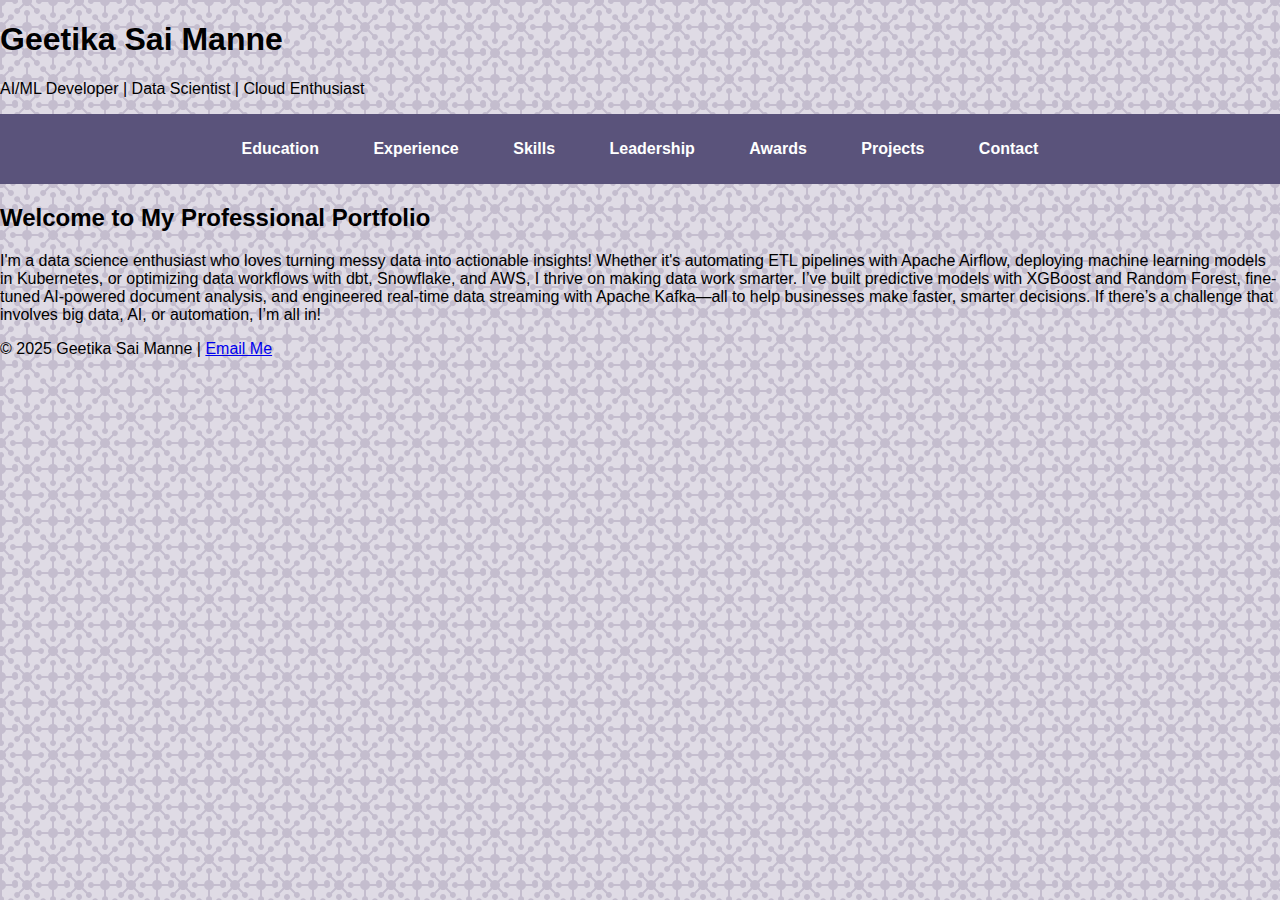
<file: index.html>
<!DOCTYPE html>
<html lang="en">
<head>
    <meta charset="UTF-8">
    <meta name="viewport" content="width=device-width, initial-scale=1.0">
    <title>Geetika Sai Manne - Portfolio</title>
    <link rel="stylesheet" href="style.css">
    <script defer src="script.js"></script>
</head>
<body>
    <header>
        <h1>Geetika Sai Manne</h1>
        <p>AI/ML Developer | Data Scientist | Cloud Enthusiast</p>
        <nav>
            <ul>
                <li><a href="education.html" class="nav-link">Education</a></li>
                <li><a href="experience.html" class="nav-link">Experience</a></li>
                <li><a href="skills.html" class="nav-link">Skills</a></li>
                <li><a href="leadership.html" class="nav-link">Leadership</a></li>
                <li><a href="awards.html" class="nav-link">Awards</a></li>
                <li><a href="projects.html">Projects</a></li>
                <li><a href="contact.html" class="nav-link">Contact</a></li>
            </ul>
        </nav>
    </header>

    <section>
        <h2>Welcome to My Professional Portfolio</h2>
        <p>I'm a data science enthusiast who loves turning messy data into actionable insights! Whether it's automating ETL pipelines with Apache Airflow, deploying machine learning models in Kubernetes, or optimizing data workflows with dbt, Snowflake, and AWS, I thrive on making data work smarter. I’ve built predictive models with XGBoost and Random Forest, fine-tuned AI-powered document analysis, and engineered real-time data streaming with Apache Kafka—all to help businesses make faster, smarter decisions. If there’s a 
           challenge that involves big data, AI, or automation, I’m all in! </p>
    </section>

    <footer>
        <p>&copy; 2025 Geetika Sai Manne | <a href="mailto:mannegeetika6@gmail.com">Email Me</a></p>
    </footer>
</body>
</html>
</file>
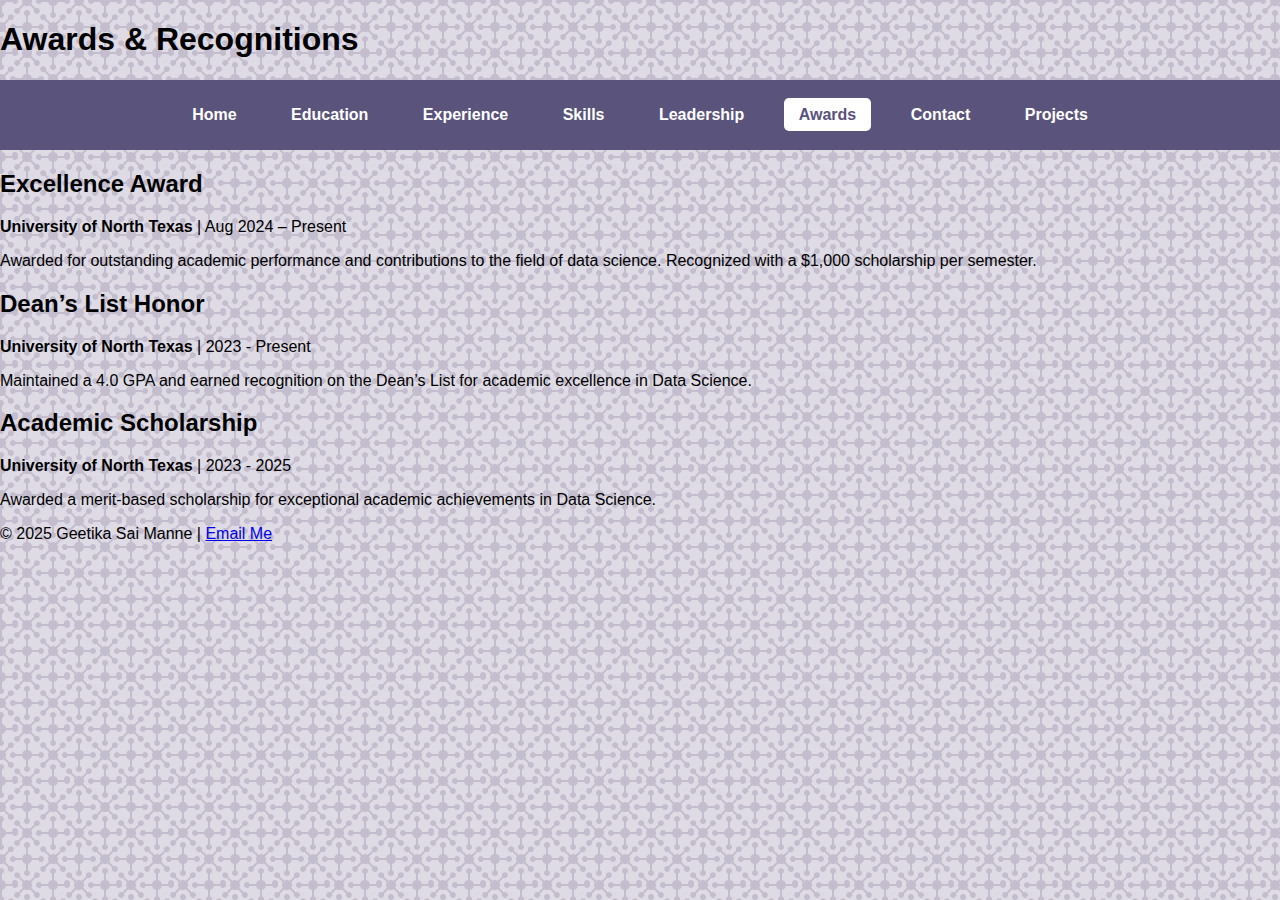
<file: awards.html>
<!DOCTYPE html>
<html lang="en">
<head>
    <meta charset="UTF-8">
    <meta name="viewport" content="width=device-width, initial-scale=1.0">
    <title>Awards & Recognitions - Geetika Sai Manne</title>
    <link rel="stylesheet" href="style.css">
    <script src="script.js" defer></script>
</head>
<body>
    <header>
        <h1>Awards & Recognitions</h1>
        <nav>
            <ul>
                <li><a href="index.html">Home</a></li>
                <li><a href="education.html">Education</a></li>
                <li><a href="experience.html">Experience</a></li>
                <li><a href="skills.html">Skills</a></li>
                <li><a href="leadership.html">Leadership</a></li>
                <li><a href="awards.html">Awards</a></li>
                <li><a href="contact.html">Contact</a></li>
                <li><a href="projects.html">Projects</a></li>
            </ul>
        </nav>
    </header>

    <section>
        <h2>Excellence Award</h2>
        <p><strong>University of North Texas</strong> | Aug 2024 – Present</p>
        <p>Awarded for outstanding academic performance and contributions to the field of data science. Recognized with a $1,000 scholarship per semester.</p>
    </section>
    
    <section>
        <h2>Dean’s List Honor</h2>
        <p><strong>University of North Texas</strong> | 2023 - Present</p>
        <p>Maintained a 4.0 GPA and earned recognition on the Dean’s List for academic excellence in Data Science.</p>
    </section>

    <section>
        <h2>Academic Scholarship</h2>
        <p><strong>University of North Texas</strong> | 2023 - 2025</p>
        <p>Awarded a merit-based scholarship for exceptional academic achievements in Data Science.</p>
    </section>

    <footer>
        <p>&copy; 2025 Geetika Sai Manne | <a href="mailto:mannegeetika6@gmail.com">Email Me</a></p>
    </footer>
</body>
</html>
</file>
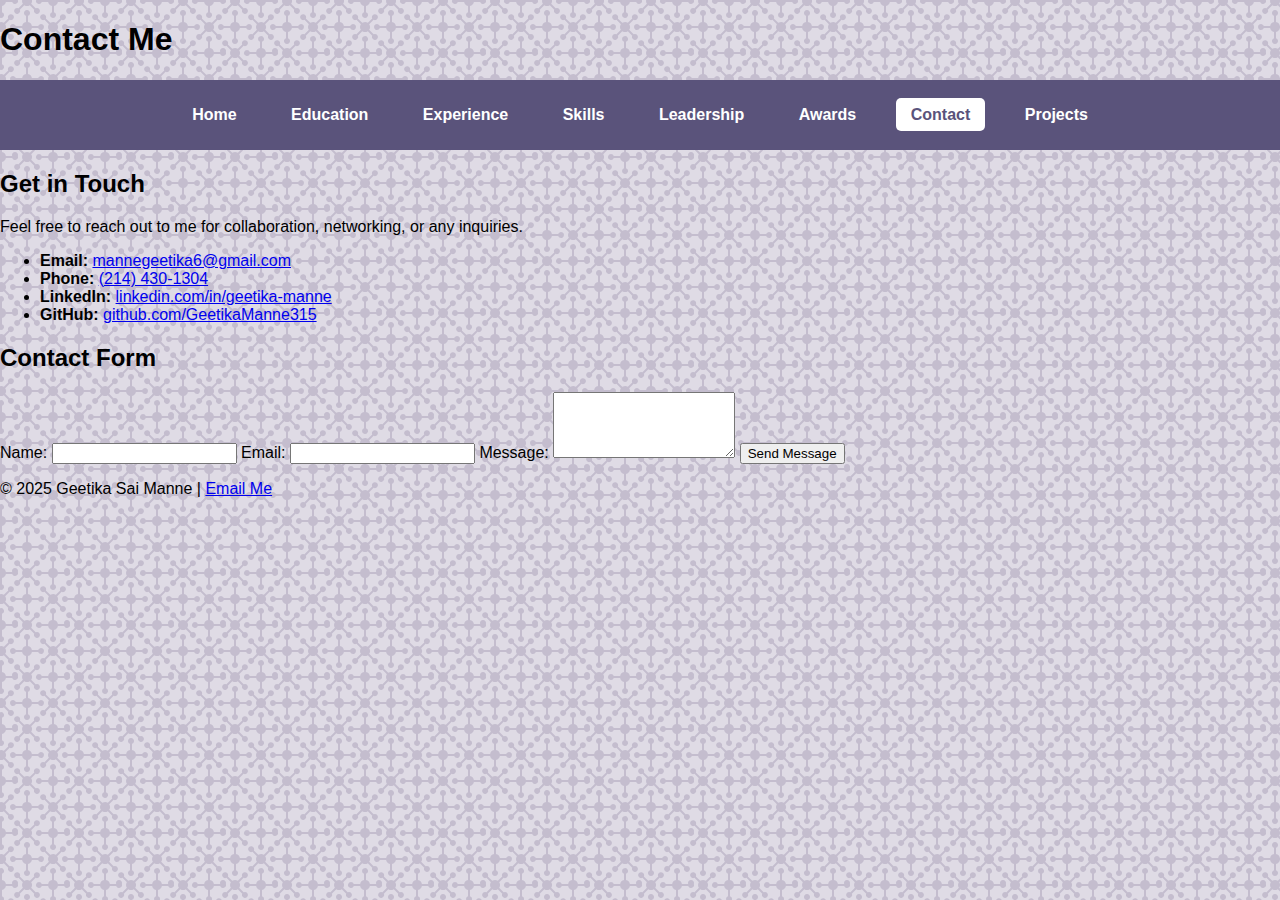
<file: contact.html>
<!DOCTYPE html>
<html lang="en">
<head>
    <meta charset="UTF-8">
    <meta name="viewport" content="width=device-width, initial-scale=1.0">
    <title>Contact - Geetika Sai Manne</title>
    <link rel="stylesheet" href="style.css">
    <script src="script.js" defer></script>
</head>
<body>
    <header>
        <h1>Contact Me</h1>
        <nav>
            <ul>
                <li><a href="index.html">Home</a></li>
                <li><a href="education.html">Education</a></li>
                <li><a href="experience.html">Experience</a></li>
                <li><a href="skills.html">Skills</a></li>
                <li><a href="leadership.html">Leadership</a></li>
                <li><a href="awards.html">Awards</a></li>
                <li><a href="contact.html">Contact</a></li>
                <li><a href="projects.html">Projects</a></li>
            </ul>
        </nav>
    </header>

    <section>
        <h2>Get in Touch</h2>
        <p>Feel free to reach out to me for collaboration, networking, or any inquiries.</p>
        <ul>
            <li><strong>Email:</strong> <a href="mailto:mannegeetika6@gmail.com">mannegeetika6@gmail.com</a></li>
            <li><strong>Phone:</strong> <a href="tel:+12144301304">(214) 430-1304</a></li>
            <li><strong>LinkedIn:</strong> <a href="https://www.linkedin.com/in/geetika-manne" target="_blank">linkedin.com/in/geetika-manne</a></li>
            <li><strong>GitHub:</strong> <a href="https://github.com/GeetikaManne315" target="_blank">github.com/GeetikaManne315</a></li>
        </ul>
    </section>

    <section>
        <h2>Contact Form</h2>
        <form action="#" method="post">
            <label for="name">Name:</label>
            <input type="text" id="name" name="name" required>

            <label for="email">Email:</label>
            <input type="email" id="email" name="email" required>

            <label for="message">Message:</label>
            <textarea id="message" name="message" rows="4" required></textarea>

            <button type="submit">Send Message</button>
        </form>
    </section>

    <footer>
        <p>&copy; 2025 Geetika Sai Manne | <a href="mailto:mannegeetika6@gmail.com">Email Me</a></p>
    </footer>
</body>
</html>
</file>
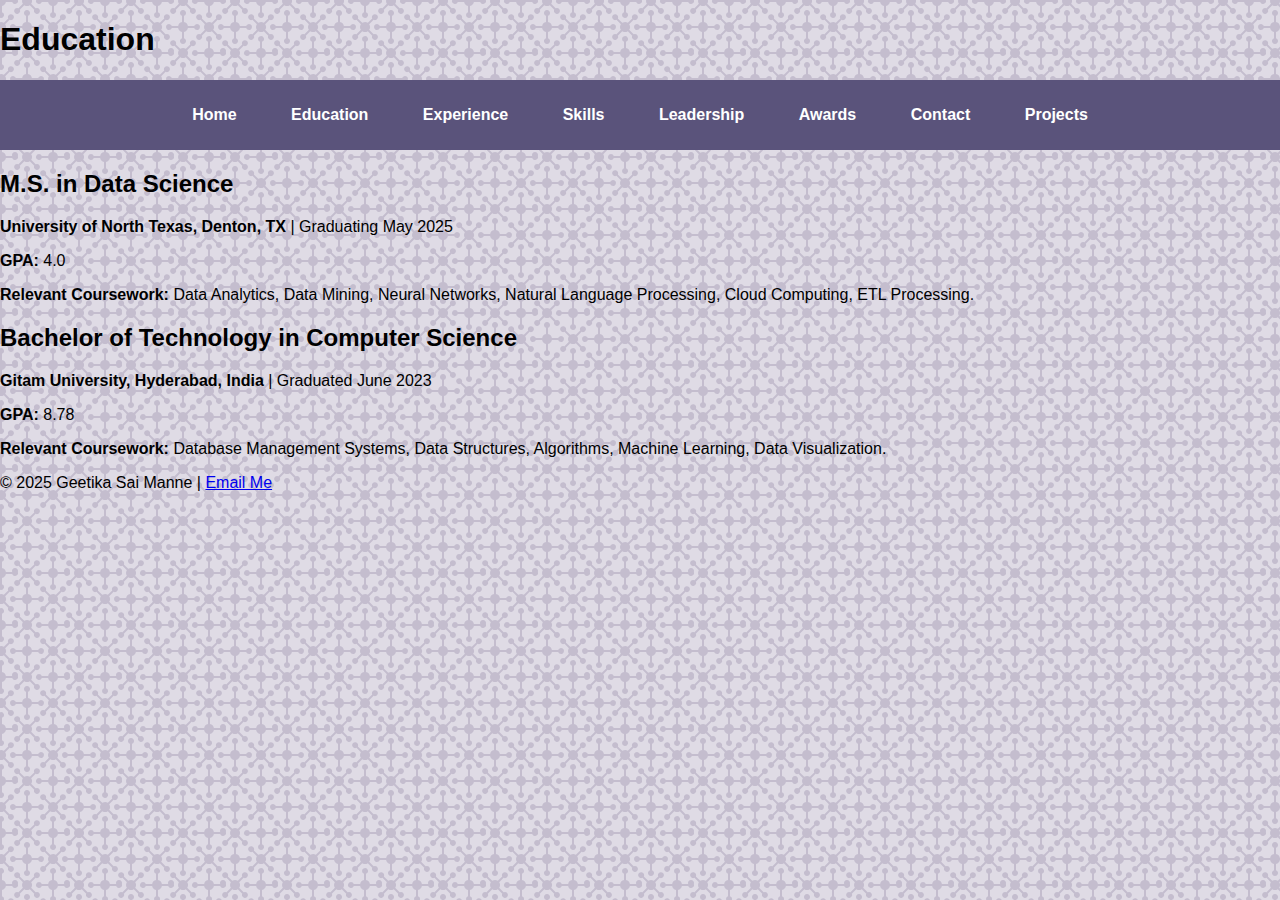
<file: education.html>
<!DOCTYPE html>
<html lang="en">
<head>
    <meta charset="UTF-8">
    <meta name="viewport" content="width=device-width, initial-scale=1.0">
    <title>Education - Geetika Sai Manne</title>
    <link rel="stylesheet" href="style.css">
</head>
<body>
    <header>
        <h1>Education</h1>
        <nav>
            <ul>
                <li><a href="index.html">Home</a></li>
                <li><a href="education.html">Education</a></li>
                <li><a href="experience.html">Experience</a></li>
                <li><a href="skills.html">Skills</a></li>
                <li><a href="leadership.html">Leadership</a></li>
                <li><a href="awards.html">Awards</a></li>
                <li><a href="contact.html">Contact</a></li>
                <li><a href="projects.html">Projects</a></li>
            </ul>
        </nav>
    </header>

    <section>
        <h2>M.S. in Data Science</h2>
        <p><strong>University of North Texas, Denton, TX</strong> | Graduating May 2025</p>
        <p><strong>GPA:</strong> 4.0</p>
        <p><strong>Relevant Coursework:</strong> Data Analytics, Data Mining, Neural Networks, Natural Language Processing, Cloud Computing, ETL Processing.</p>
    </section>

    <section>
        <h2>Bachelor of Technology in Computer Science</h2>
        <p><strong>Gitam University, Hyderabad, India</strong> | Graduated June 2023</p>
        <p><strong>GPA:</strong> 8.78</p>
        <p><strong>Relevant Coursework:</strong> Database Management Systems, Data Structures, Algorithms, Machine Learning, Data Visualization.</p>
    </section>

    <footer>
        <p>&copy; 2025 Geetika Sai Manne | <a href="mailto:mannegeetika6@gmail.com">Email Me</a></p>
    </footer>
</body>
</html>
</file>
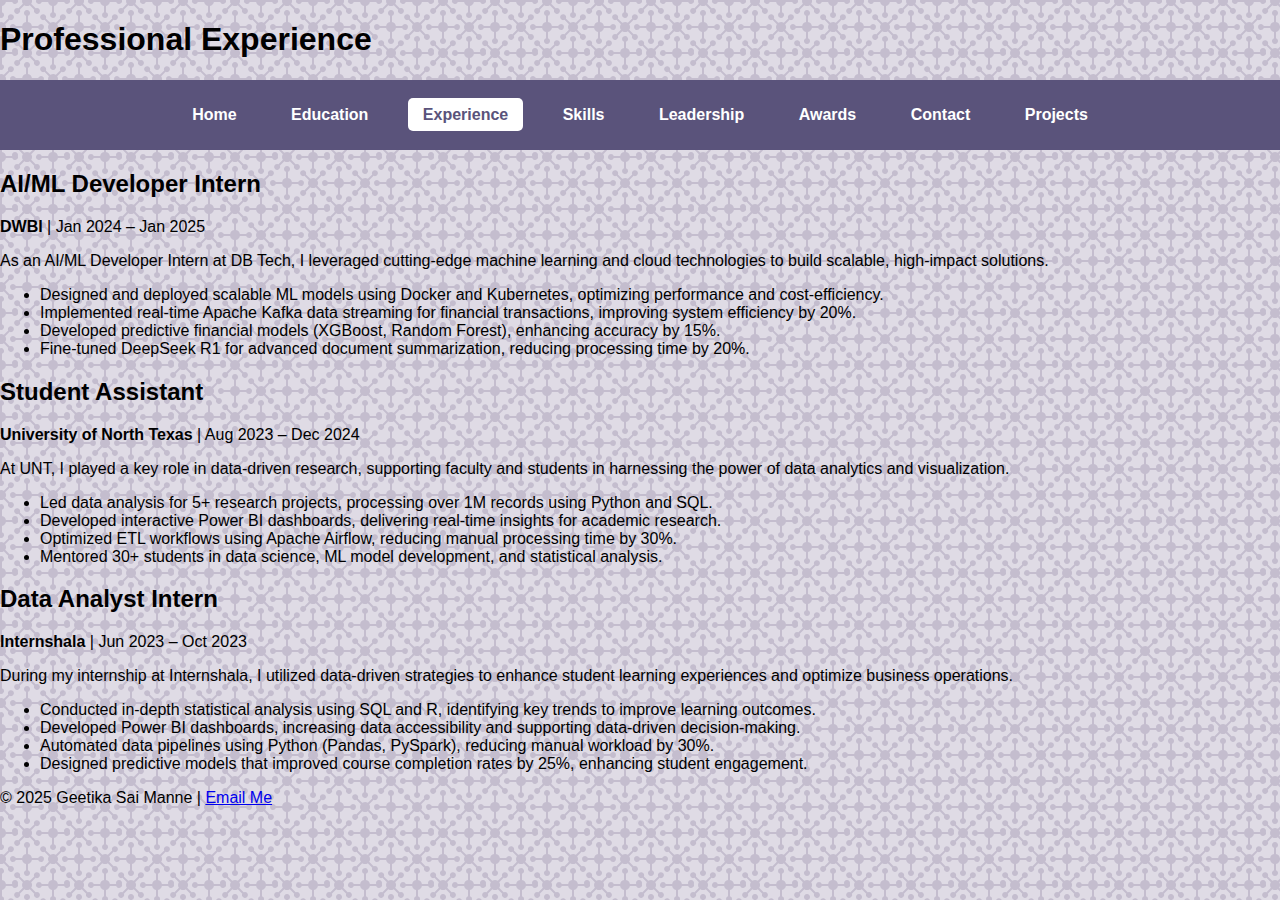
<file: experience.html>
<!DOCTYPE html>
<html lang="en">
<head>
    <meta charset="UTF-8">
    <meta name="viewport" content="width=device-width, initial-scale=1.0">
    <title>Professional Experience - Geetika Sai Manne</title>
    <link rel="stylesheet" href="style.css">
    <script src="script.js" defer></script>
</head>
<body>
    <header>
        <h1>Professional Experience</h1>
        <nav>
            <ul>
                <li><a href="index.html">Home</a></li>
                <li><a href="education.html">Education</a></li>
                <li><a href="experience.html">Experience</a></li>
                <li><a href="skills.html">Skills</a></li>
                <li><a href="leadership.html">Leadership</a></li>
                <li><a href="awards.html">Awards</a></li>
                <li><a href="contact.html">Contact</a></li>
                <li><a href="projects.html">Projects</a></li>
            </ul>
        </nav>
    </header>

    <section>
        <h2>AI/ML Developer Intern</h2>
        <p><strong>DWBI</strong> | Jan 2024 – Jan 2025</p>
        <p>As an AI/ML Developer Intern at DB Tech, I leveraged cutting-edge machine learning and cloud technologies to build scalable, high-impact solutions.</p>
        <ul>
            <li>Designed and deployed scalable ML models using Docker and Kubernetes, optimizing performance and cost-efficiency.</li>
            <li>Implemented real-time Apache Kafka data streaming for financial transactions, improving system efficiency by 20%.</li>
            <li>Developed predictive financial models (XGBoost, Random Forest), enhancing accuracy by 15%.</li>
            <li>Fine-tuned DeepSeek R1 for advanced document summarization, reducing processing time by 20%.</li>
        </ul>
    </section>

    <section>
        <h2>Student Assistant</h2>
        <p><strong>University of North Texas</strong> | Aug 2023 – Dec 2024</p>
        <p>At UNT, I played a key role in data-driven research, supporting faculty and students in harnessing the power of data analytics and visualization.</p>
        <ul>
            <li>Led data analysis for 5+ research projects, processing over 1M records using Python and SQL.</li>
            <li>Developed interactive Power BI dashboards, delivering real-time insights for academic research.</li>
            <li>Optimized ETL workflows using Apache Airflow, reducing manual processing time by 30%.</li>
            <li>Mentored 30+ students in data science, ML model development, and statistical analysis.</li>
        </ul>
    </section>

    <section>
        <h2>Data Analyst Intern</h2>
        <p><strong>Internshala</strong> | Jun 2023 – Oct 2023</p>
        <p>During my internship at Internshala, I utilized data-driven strategies to enhance student learning experiences and optimize business operations.</p>
        <ul>
            <li>Conducted in-depth statistical analysis using SQL and R, identifying key trends to improve learning outcomes.</li>
            <li>Developed Power BI dashboards, increasing data accessibility and supporting data-driven decision-making.</li>
            <li>Automated data pipelines using Python (Pandas, PySpark), reducing manual workload by 30%.</li>
            <li>Designed predictive models that improved course completion rates by 25%, enhancing student engagement.</li>
        </ul>
    </section>

    <footer>
        <p>&copy; 2025 Geetika Sai Manne | <a href="mailto:mannegeetika6@gmail.com">Email Me</a></p>
    </footer>
</body>
</html>
</file>
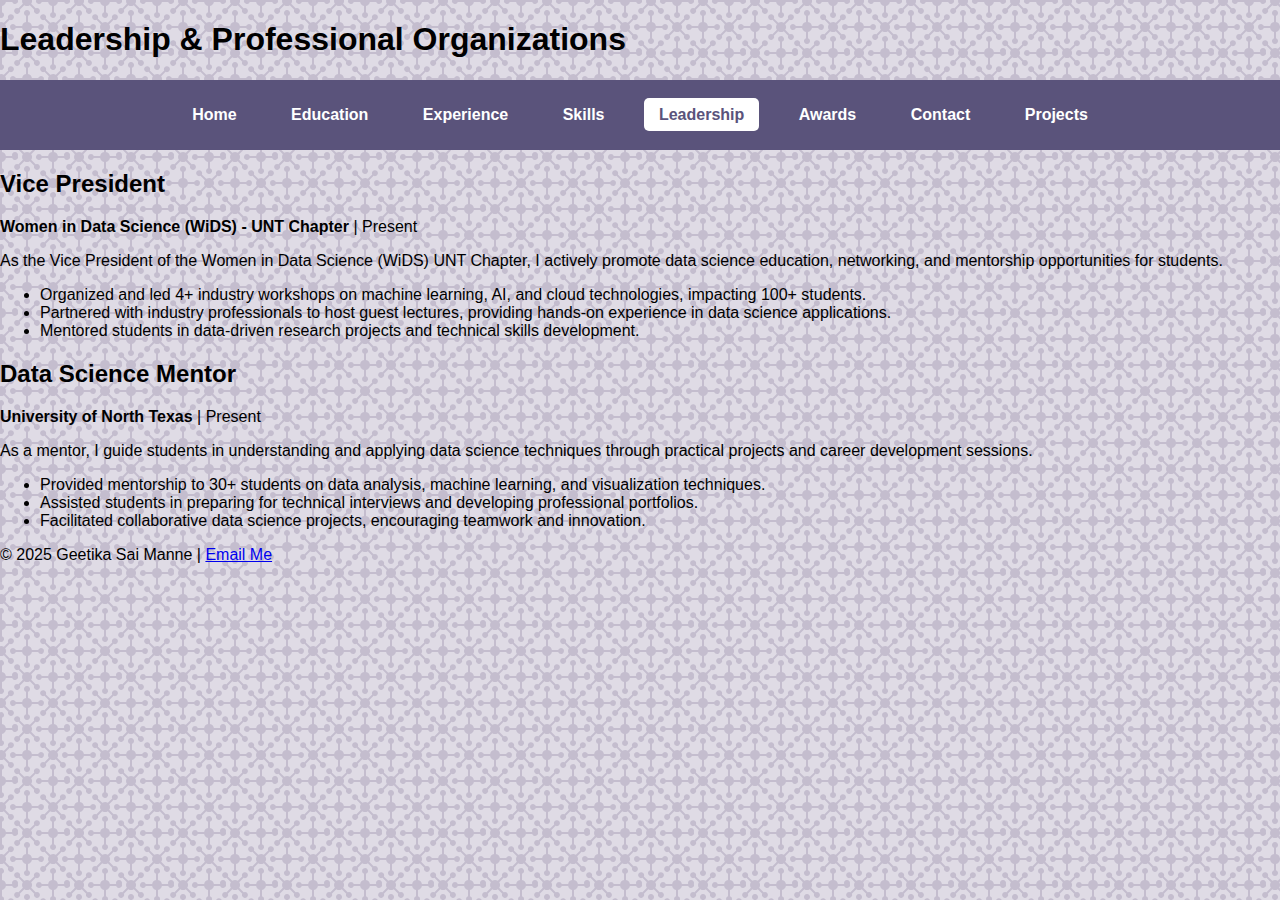
<file: leadership.html>
<!DOCTYPE html>
<html lang="en">
<head>
    <meta charset="UTF-8">
    <meta name="viewport" content="width=device-width, initial-scale=1.0">
    <title>Leadership - Geetika Sai Manne</title>
    <link rel="stylesheet" href="style.css">
    <script src="script.js" defer></script>
</head>
<body>
    <header>
        <h1>Leadership & Professional Organizations</h1>
        <nav>
            <ul>
                <li><a href="index.html">Home</a></li>
                <li><a href="education.html">Education</a></li>
                <li><a href="experience.html">Experience</a></li>
                <li><a href="skills.html">Skills</a></li>
                <li><a href="leadership.html">Leadership</a></li>
                <li><a href="awards.html">Awards</a></li>
                <li><a href="contact.html">Contact</a></li>
                <li><a href="projects.html">Projects</a></li>
            </ul>
        </nav>
    </header>

    <section>
        <h2>Vice President</h2>
        <p><strong>Women in Data Science (WiDS) - UNT Chapter</strong> | Present</p>
        <p>As the Vice President of the Women in Data Science (WiDS) UNT Chapter, I actively promote data science education, networking, and mentorship opportunities for students.</p>
        <ul>
            <li>Organized and led 4+ industry workshops on machine learning, AI, and cloud technologies, impacting 100+ students.</li>
            <li>Partnered with industry professionals to host guest lectures, providing hands-on experience in data science applications.</li>
            <li>Mentored students in data-driven research projects and technical skills development.</li>
        </ul>
    </section>

    <section>
        <h2>Data Science Mentor</h2>
        <p><strong>University of North Texas</strong> | Present</p>
        <p>As a mentor, I guide students in understanding and applying data science techniques through practical projects and career development sessions.</p>
        <ul>
            <li>Provided mentorship to 30+ students on data analysis, machine learning, and visualization techniques.</li>
            <li>Assisted students in preparing for technical interviews and developing professional portfolios.</li>
            <li>Facilitated collaborative data science projects, encouraging teamwork and innovation.</li>
        </ul>
    </section>

    <footer>
        <p>&copy; 2025 Geetika Sai Manne | <a href="mailto:mannegeetika6@gmail.com">Email Me</a></p>
    </footer>
</body>
</html>
</file>
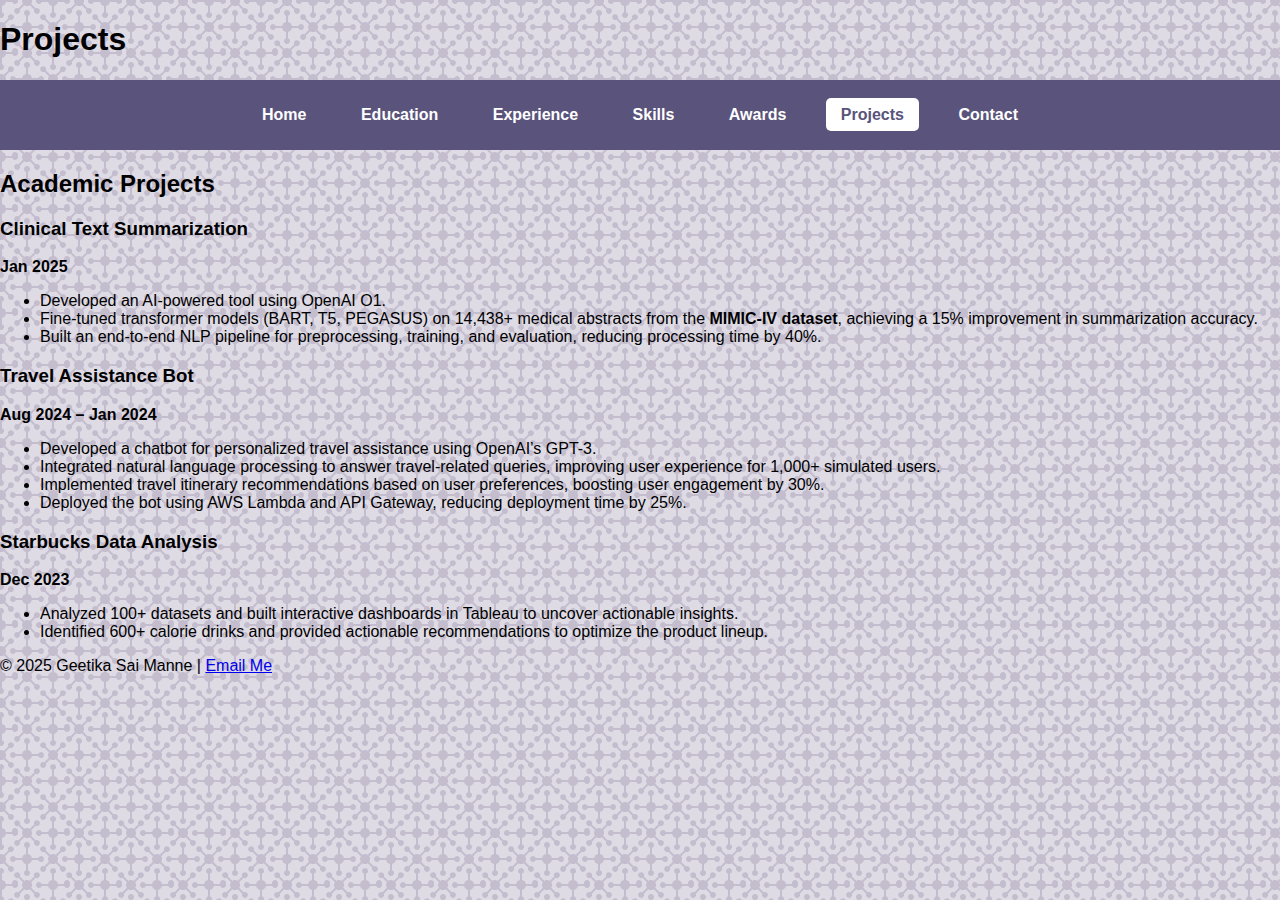
<file: projects.html>
<!DOCTYPE html>
<html lang="en">
<head>
    <meta charset="UTF-8">
    <meta name="viewport" content="width=device-width, initial-scale=1.0">
    <title>Projects - Geetika Sai Manne</title>
    <link rel="stylesheet" href="style.css">
</head>
<body>
    <header>
        <h1>Projects</h1>
        <nav>
            <ul>
                <li><a href="index.html">Home</a></li>
                <li><a href="education.html">Education</a></li>
                <li><a href="experience.html">Experience</a></li>
                <li><a href="skills.html">Skills</a></li>
                <li><a href="awards.html">Awards</a></li>
                <li><a href="projects.html" class="active">Projects</a></li>
                <li><a href="contact.html">Contact</a></li>
            </ul>
        </nav>
    </header>

    <section>
        <h2>Academic Projects</h2>

        <div class="project">
            <h3>Clinical Text Summarization</h3>
            <p><strong>Jan 2025</strong></p>
            <ul>
                <li>Developed an AI-powered tool using OpenAI O1.</li>
                <li>Fine-tuned transformer models (BART, T5, PEGASUS) on 14,438+ medical abstracts from the <strong>MIMIC-IV dataset</strong>, achieving a 15% improvement in summarization accuracy.</li>
                <li>Built an end-to-end NLP pipeline for preprocessing, training, and evaluation, reducing processing time by 40%.</li>
            </ul>
        </div>

        <div class="project">
            <h3>Travel Assistance Bot</h3>
            <p><strong>Aug 2024 – Jan 2024</strong></p>
            <ul>
                <li>Developed a chatbot for personalized travel assistance using OpenAI’s GPT-3.</li>
                <li>Integrated natural language processing to answer travel-related queries, improving user experience for 1,000+ simulated users.</li>
                <li>Implemented travel itinerary recommendations based on user preferences, boosting user engagement by 30%.</li>
                <li>Deployed the bot using AWS Lambda and API Gateway, reducing deployment time by 25%.</li>
            </ul>
        </div>

        <div class="project">
            <h3>Starbucks Data Analysis</h3>
            <p><strong>Dec 2023</strong></p>
            <ul>
                <li>Analyzed 100+ datasets and built interactive dashboards in Tableau to uncover actionable insights.</li>
                <li>Identified 600+ calorie drinks and provided actionable recommendations to optimize the product lineup.</li>
            </ul>
        </div>

    </section>

    <footer>
        <p>&copy; 2025 Geetika Sai Manne | <a href="mailto:mannegeetika6@gmail.com">Email Me</a></p>
    </footer>
    <script src="script.js"></script>
</body>
</html>
</file>
<file: style.css>
/* ----- General Page Styling ----- */
body {
    font-family: 'Arial', sans-serif;
    margin: 0;
    padding: 0;
    background-color: #DFDBE5;
    background-image: url("data:image/svg+xml,%3Csvg xmlns='http://www.w3.org/2000/svg' width='52' height='52' viewBox='0 0 52 52'%3E%3Cpath fill='%239C92AC' fill-opacity='0.4' d='M0 17.83V0h17.83a3 3 0 0 1-5.66 2H5.9A5 5 0 0 1 2 5.9v6.27a3 3 0 1 1-2 5.66zm0 18.34a3 3 0 1 1 2 5.66v6.27A5 5 0 0 1 5.9 52h6.27a3 3 0 1 1 5.66 0H0V36.17zM36.17 52a3 3 0 0 1 5.66 0h6.27a5 5 0 0 1 3.9-3.9v-6.27a3 3 0 0 1 0-5.66V52H36.17zM0 31.93v-9.78a5 5 0 0 1 3.8.72l4.43-4.43a3 3 0 1 1 1.42 1.41L5.2 24.28a5 5 0 0 1 0 5.52l4.44 4.43a3 3 0 1 1-1.42 1.42L3.8 31.2a5 5 0 0 1-3.8.72zm52-14.1a3 3 0 0 1 0-5.66V5.9A5 5 0 0 1 48.1 2h-6.27a3 3 0 1 1-5.66-2H52v17.83zm0 14.1a4.97 4.97 0 0 1-1.72-.72l-4.43 4.44a3 3 0 1 1-1.41-1.42l4.43-4.43a5 5 0 0 1 0-5.52l-4.43-4.43a3 3 0 1 1 1.41-1.41l4.43 4.43c.53-.35 1.12-.6 1.72-.72v9.78zM22.15 0h9.78a5 5 0 0 1-.72 3.8l4.44 4.43a3 3 0 1 1-1.42 1.42L29.8 5.2a5 5 0 0 1-5.52 0l-4.43 4.44a3 3 0 1 1-1.41-1.42l4.43-4.43a5 5 0 0 1-.72-3.8zm0 52c.13-.6.37-1.19.72-1.72l-4.43-4.43a3 3 0 1 1 1.41-1.41l4.43 4.43a5 5 0 0 1 5.52 0l4.43-4.43a3 3 0 1 1 1.42 1.41l-4.44 4.43c.36.53.6 1.12.72 1.72h-9.78zm9.75-24a5 5 0 0 1-3.9 3.9v6.27a3 3 0 1 1-2 0V31.9a5 5 0 0 1-3.9-3.9h-6.27a3 3 0 1 1 0-2h6.27a5 5 0 0 1 3.9-3.9v-6.27a3 3 0 1 1 2 0v6.27a5 5 0 0 1 3.9 3.9h6.27a3 3 0 1 1 0 2H31.9z'%3E%3C/path%3E%3C/svg%3E");
}

/* ----- Navigation Bar ----- */
nav {
    background: #5A537B;
    padding: 10px 0;
    text-align: center;
}

nav ul {
    list-style: none;
    padding: 0;
}

nav ul li {
    display: inline;
    margin: 10px;
}

nav ul li a {
    text-decoration: none;
    font-weight: bold;
    color: white;
    padding: 8px 15px;
    border-radius: 5px;
    transition: background 0.3s, color 0.3s;
}

nav ul li a:hover, .active {
    background-color: white;
    color: #5A537B;
}

/* ----- Skills Section ----- */
.skills-container {
    max-width: 800px;
    margin: 50px auto;
    padding: 20px;
    background: white;
    border-radius: 8px;
    box-shadow: 0px 4px 10px rgba(0, 0, 0, 0.1);
}

.skills-container h2 {
    text-align: center;
    color: #2C2A4A;
}

.skills-container ul {
    list-style: none;
    padding: 0;
}

.skills-container li {
    margin-bottom: 10px;
}

.skills-container li::before {
    content: "• ";
    color: #5A537B;
    font-weight: bold;
}

/* ----- Projects Section ----- */
.projects-container {
    max-width: 800px;
    margin: 50px auto;
    padding: 20px;
    background: white;
    border-radius: 8px;
    box-shadow: 0px 4px 10px rgba(0, 0, 0, 0.1);
}

.projects-container h2 {
    text-align: center;
    color: #2C2A4A;
}

.projects-container p {
    text-align: justify;
    font-size: 16px;
    color: #333;
}

/* ----- Responsive Design ----- */
@media (max-width: 768px) {
    nav ul {
        padding: 0;
        text-align: center;
    }

    nav ul li {
        display: block;
        margin: 5px 0;
    }

    .skills-container, .projects-container {
        max-width: 90%;
        padding: 15px;
    }
}
</file>
